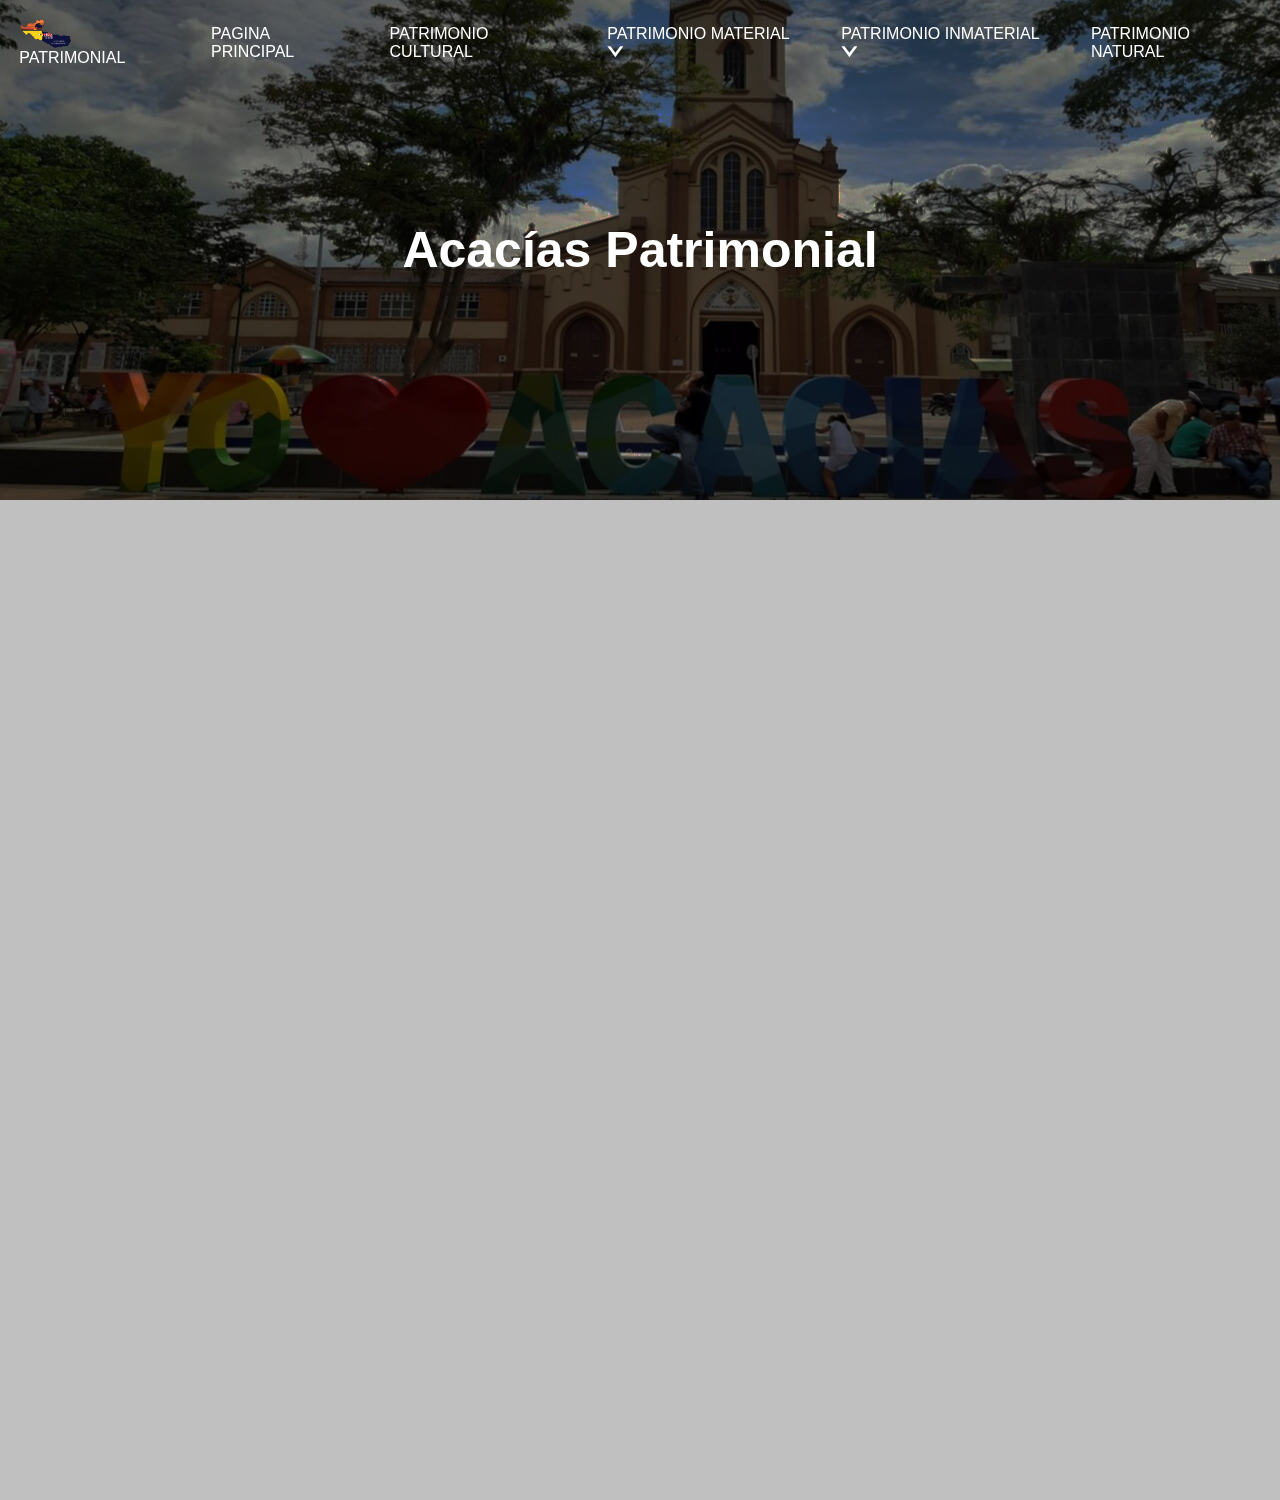
<file: index.html>
<!DOCTYPE html>
<html lang="es">
    <link rel="stylesheet" href="/css/header.css">
    <link rel="stylesheet" href="/css/style.css">
    <script src="js/javascript.js"></script>
<head>
    <title>ACACÍAS PATRIMONIAL</title>
    <link rel="icon" href="/img/icon.png">
</head>
<body >
    <div class="a">
        <header>
            <a href="index.html" class="ref"><div class="ENSA"><img src="/img/icon.png" class="icon" align="left"><div class="patrimonial">PATRIMONIAL</div></div></a>
            <ul class="cont-ul">
                <a href="/index.html" class="ref"><li>PAGINA PRINCIPAL</li></a>
                <a href="/patrimonio-cultural.html" class="ref"><li>PATRIMONIO CULTURAL</li></a>
                <a href="/patrimonio-material.html" class="ref"><li class="develop">PATRIMONIO MATERIAL <path class="r">abc</path></a>
                    <ul class="ul-second">
                        <a href="/patrimonio-material/mueble.html" class="ref1"><li>MUEBLE</li></a>
                        <a href="/patrimonio-material/inmueble.html" class="ref1"><li>INMUEBLE</li></a>
                    </ul>
                </li>
                <a href="/patrimonio-inmaterial.html" class="ref"><li class="develop">PATRIMONIO INMATERIAL <path class="r">abc</path></a>
                    <ul class="ul-second">
                        <a href="/patrimonio-inmaterial/tradiciones.html" class="ref1"><li>TRADICIONES</li></a>
                        <a href="/patrimonio-inmaterial/patrimonio-vivo.html" class="ref1"><li>PATRIMONIO VIVO</li></a>
                    </ul>
                </li>
                <a href="/patrimonio-natural.html" class="ref"><li>PATRIMONIO NATURAL</li></a>
            </ul>
    </header>
        <section id="inicio">
            <h1 class="ensanm">Acacías Patrimonial</h1>
        </section>
    </div>
</body>
</html>
</file>
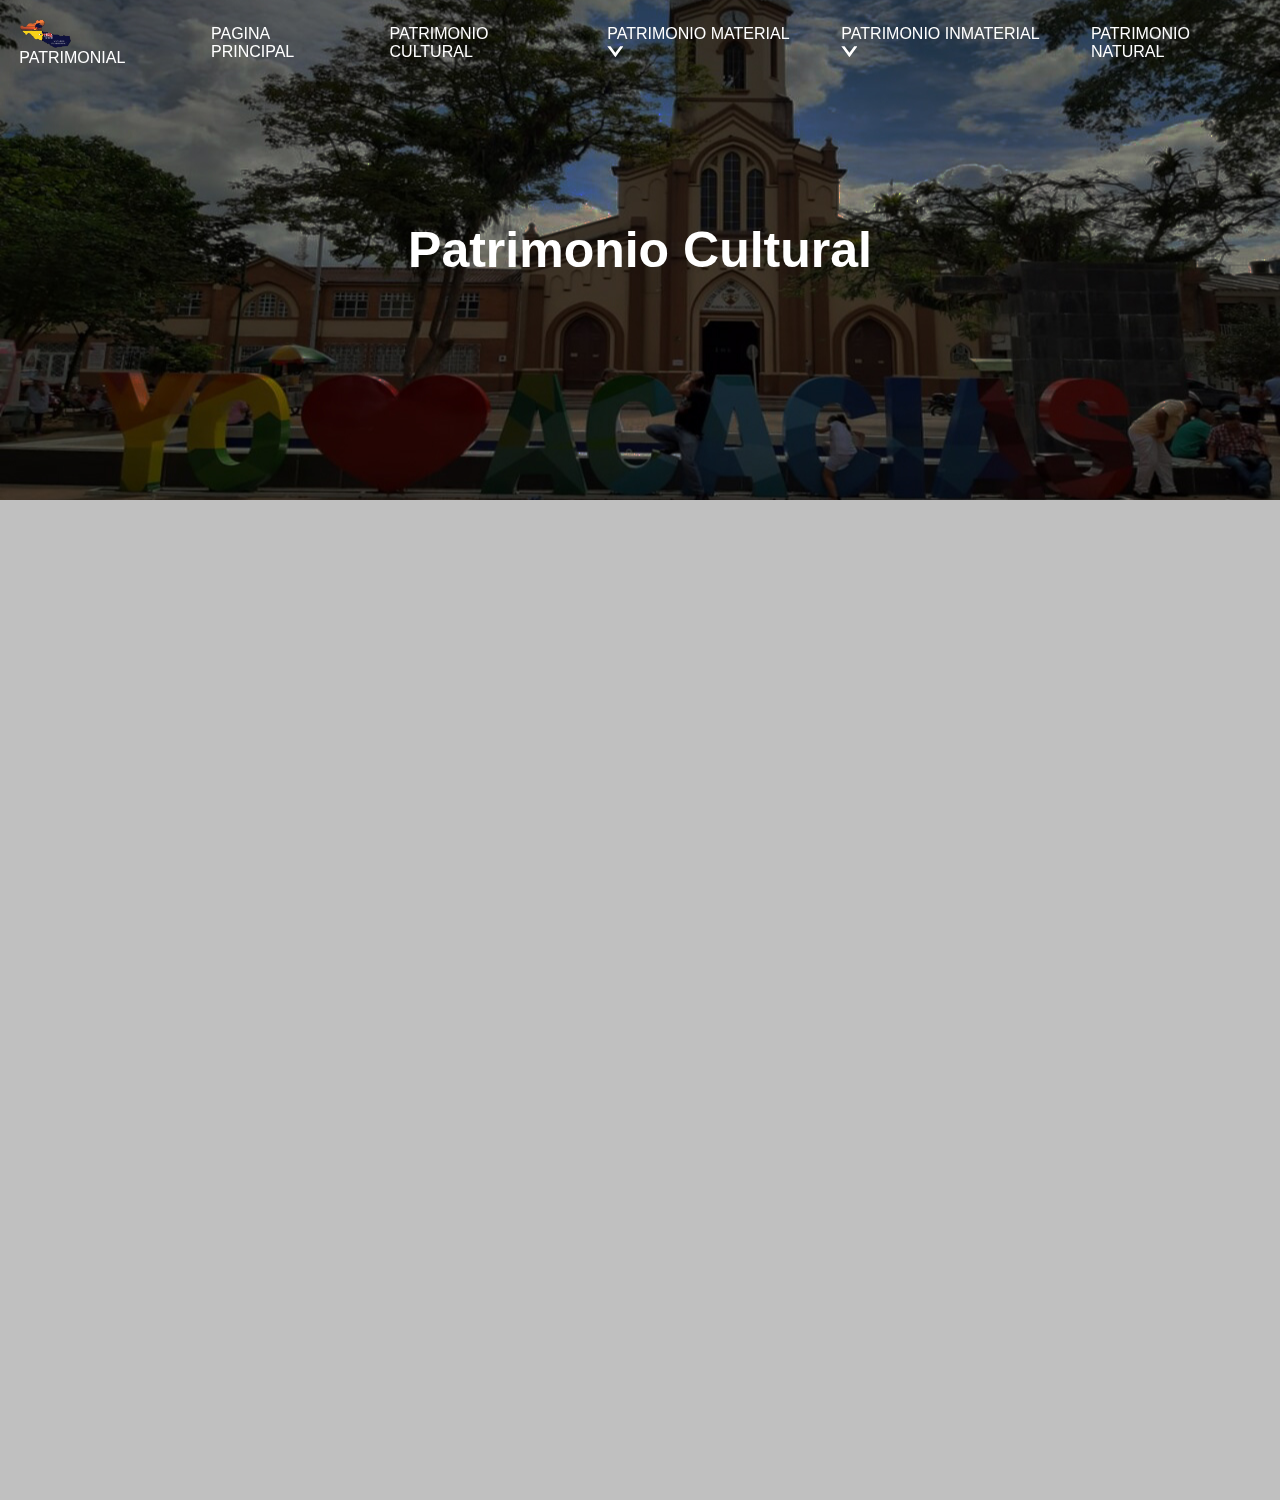
<file: patrimonio-cultural.html>
<!DOCTYPE html>
<html lang="es">
    <link rel="stylesheet" href="/css/header.css">
    <link rel="stylesheet" href="/css/style.css">
    <script src="js/javascript.js"></script>
<head>
    <title>ACACÍAS PATRIMONIAL</title>
    <link rel="icon" href="/img/icon.png">
</head>
<body >
    <div class="a">
        <header>
            <a href="index.html" class="ref"><div class="ENSA"><img src="/img/icon.png" class="icon" align="left"><div class="patrimonial">PATRIMONIAL</div></div></a>
            <ul class="cont-ul">
                <a href="/index.html" class="ref"><li>PAGINA PRINCIPAL</li></a>
                <a href="/patrimonio-cultural.html" class="ref"><li>PATRIMONIO CULTURAL</li></a>
                <a href="/patrimonio-material.html" class="ref"><li class="develop">PATRIMONIO MATERIAL <path class="r">abc</path></a>
                    <ul class="ul-second">
                        <a href="/patrimonio-material/mueble.html" class="ref1"><li>MUEBLE</li></a>
                        <a href="/patrimonio-material/inmueble.html" class="ref1"><li>INMUEBLE</li></a>
                    </ul>
                </li>
                <a href="/patrimonio-inmaterial.html" class="ref"><li class="develop">PATRIMONIO INMATERIAL <path class="r">abc</path></a>
                    <ul class="ul-second">
                        <a href="/patrimonio-inmaterial/tradiciones.html" class="ref1"><li>TRADICIONES</li></a>
                        <a href="/patrimonio-inmaterial/patrimonio-vivo.html" class="ref1"><li>PATRIMONIO VIVO</li></a>
                    </ul>
                </li>
                <a href="/patrimonio-natural.html" class="ref"><li>PATRIMONIO NATURAL</li></a>
            </ul>
    </header>
        <section id="inicio">
            <h1 class="ensanm">Patrimonio Cultural</h1>
        </section>
    </div>
</body>
</html>
</file>
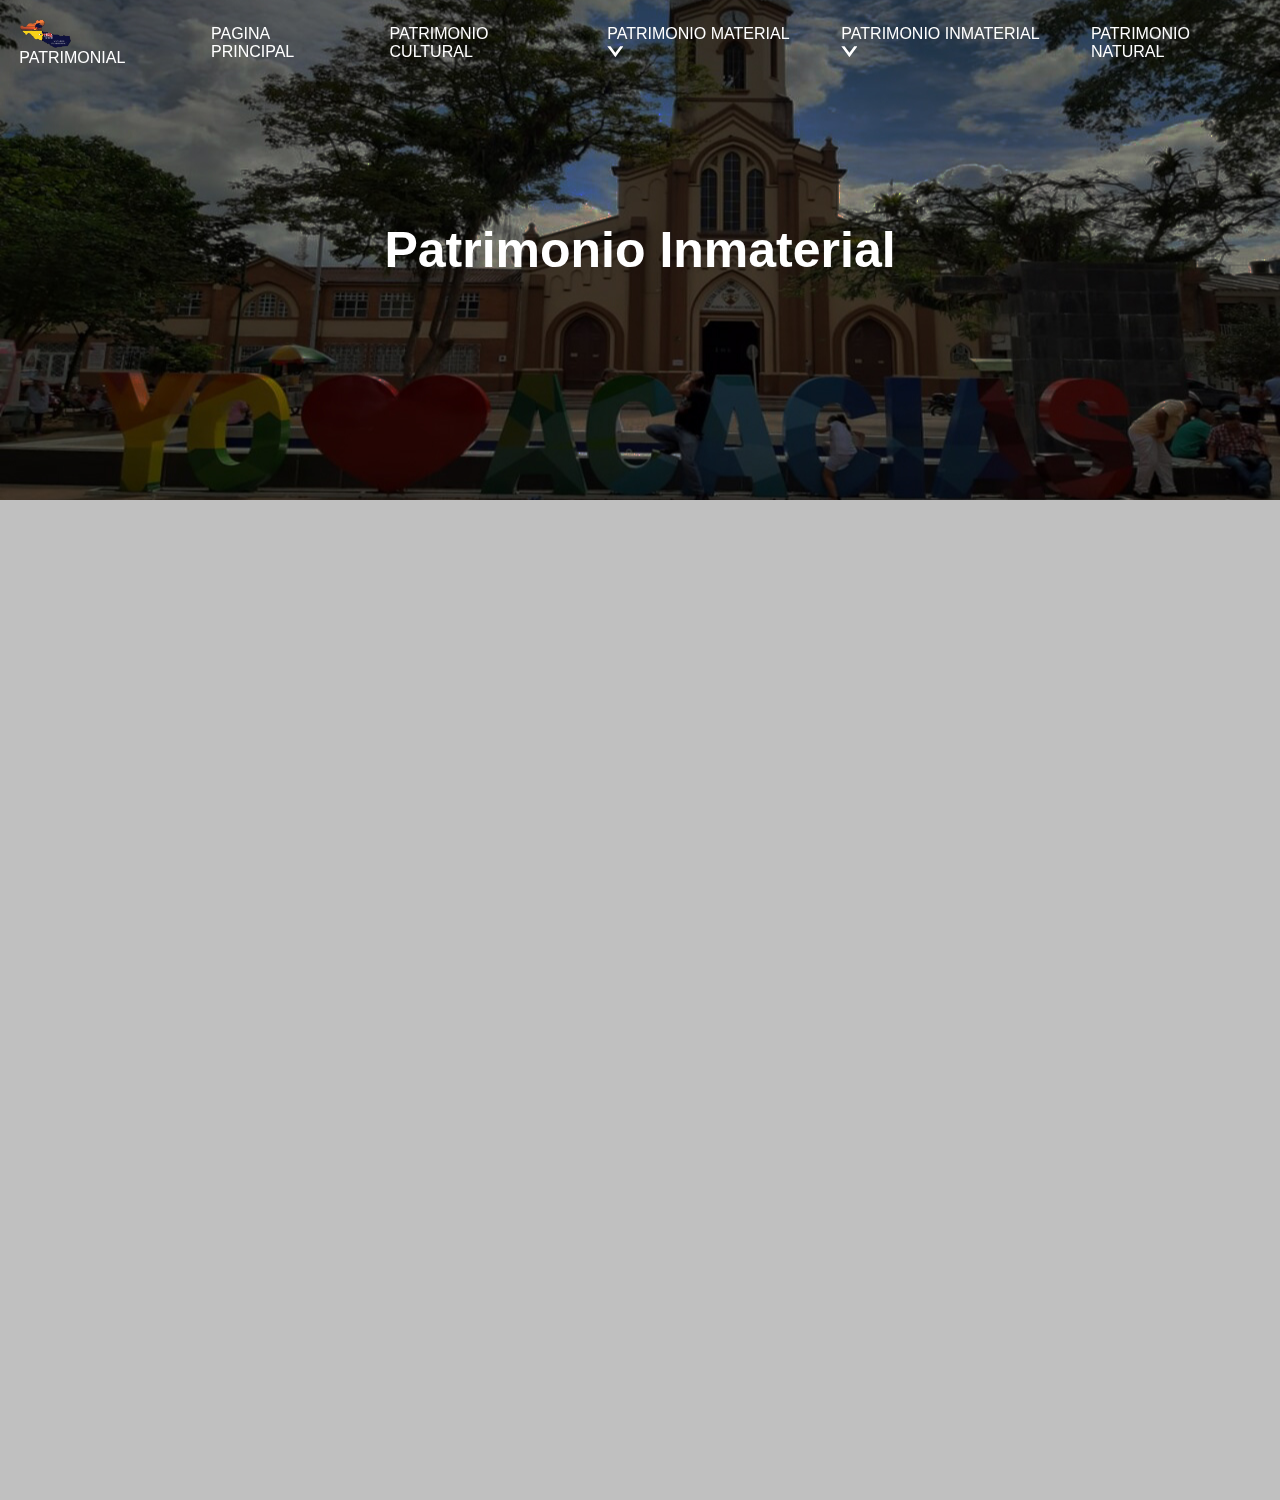
<file: patrimonio-inmaterial.html>
<!DOCTYPE html>
<html lang="es">
    <link rel="stylesheet" href="/css/header.css">
    <link rel="stylesheet" href="/css/style.css">
    <script src="js/javascript.js"></script>
<head>
    <title>ACACÍAS PATRIMONIAL</title>
    <link rel="icon" href="/img/icon.png">
</head>
<body >
    <div class="a">
        <header>
            <a href="index.html" class="ref"><div class="ENSA"><img src="/img/icon.png" class="icon" align="left"><div class="patrimonial">PATRIMONIAL</div></div></a>
            <ul class="cont-ul">
                <a href="/index.html" class="ref"><li>PAGINA PRINCIPAL</li></a>
                <a href="/patrimonio-cultural.html" class="ref"><li>PATRIMONIO CULTURAL</li></a>
                <a href="/patrimonio-material.html" class="ref"><li class="develop">PATRIMONIO MATERIAL <path class="r">abc</path></a>
                    <ul class="ul-second">
                        <a href="/patrimonio-material/mueble.html" class="ref1"><li>MUEBLE</li></a>
                        <a href="/patrimonio-material/inmueble.html" class="ref1"><li>INMUEBLE</li></a>
                    </ul>
                </li>
                <a href="/patrimonio-inmaterial.html" class="ref"><li class="develop">PATRIMONIO INMATERIAL <path class="r">abc</path></a>
                    <ul class="ul-second">
                        <a href="/patrimonio-inmaterial/tradiciones.html" class="ref1"><li>TRADICIONES</li></a>
                        <a href="/patrimonio-inmaterial/patrimonio-vivo.html" class="ref1"><li>PATRIMONIO VIVO</li></a>
                    </ul>
                </li>
                <a href="/patrimonio-natural.html" class="ref"><li>PATRIMONIO NATURAL</li></a>
            </ul>
    </header>
        <section id="inicio">
            <h1 class="ensanm">Patrimonio Inmaterial</h1>
        </section>
    </div>
</body>
</html>
</file>
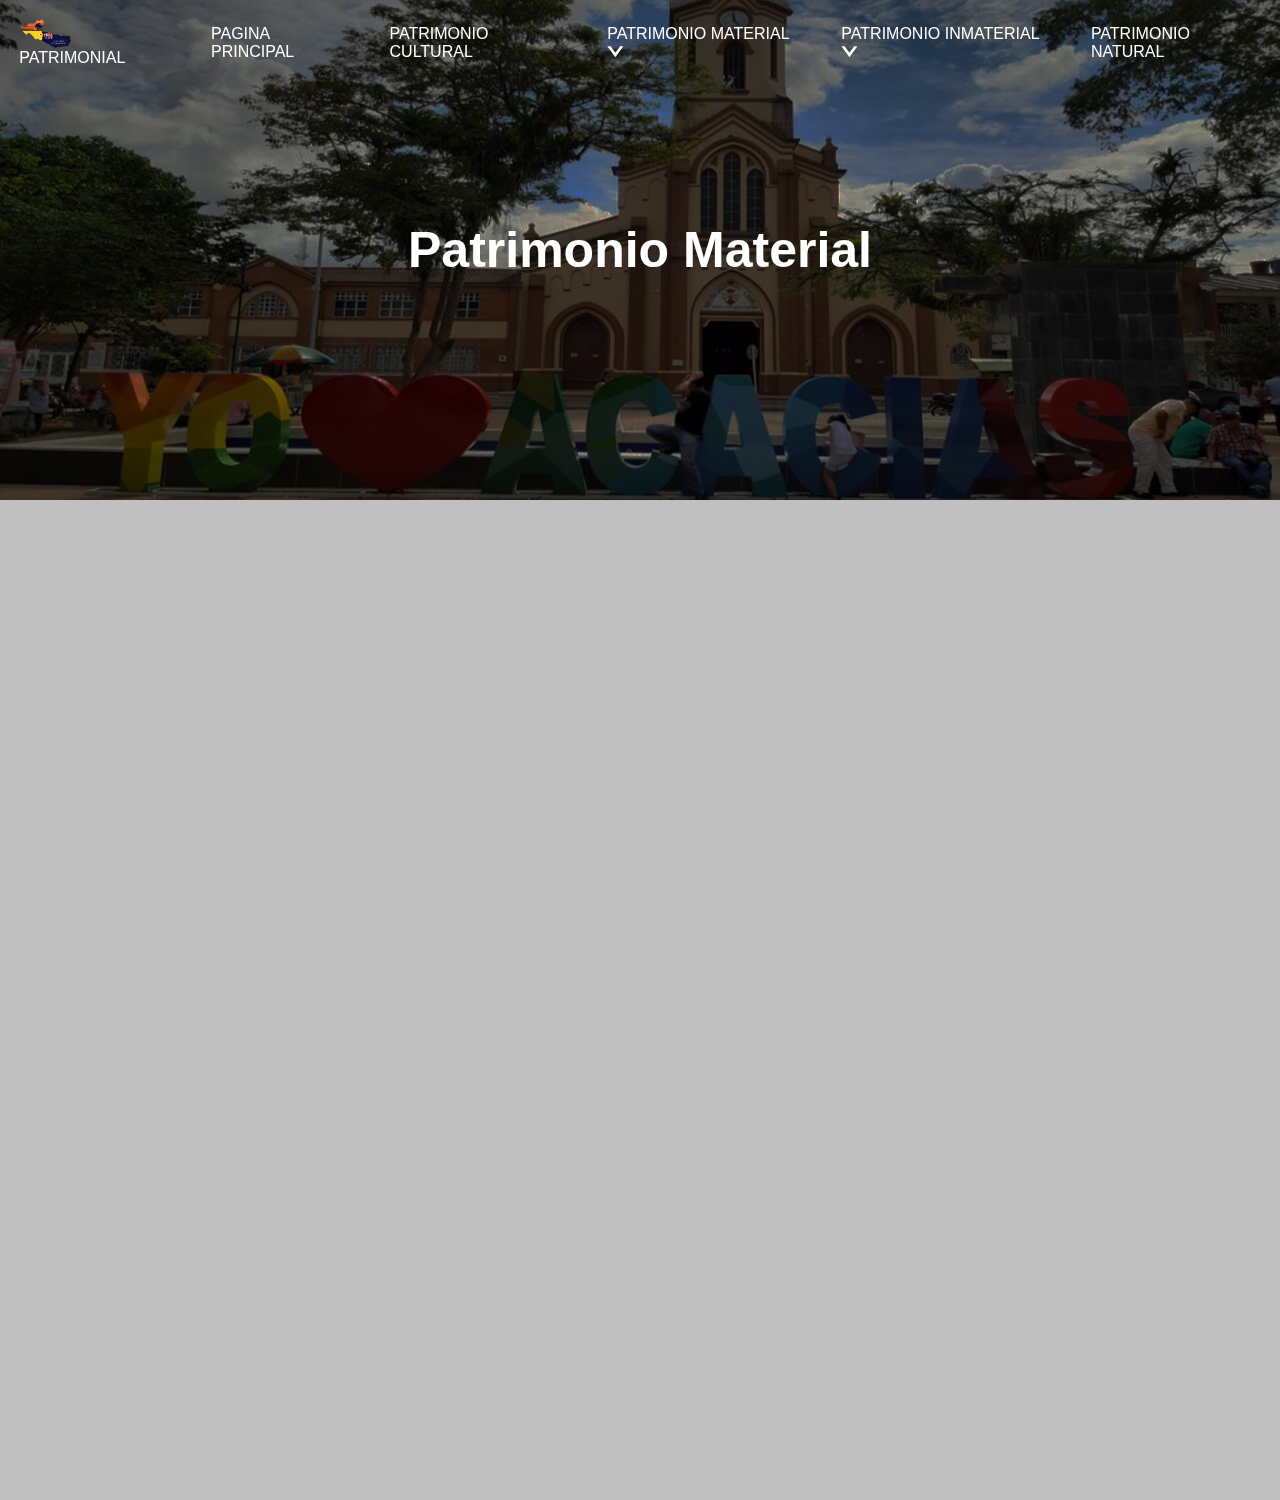
<file: patrimonio-material.html>
<!DOCTYPE html>
<html lang="es">
    <link rel="stylesheet" href="/css/header.css">
    <link rel="stylesheet" href="/css/style.css">
    <script src="js/javascript.js"></script>
<head>
    <title>ACACÍAS PATRIMONIAL</title>
    <link rel="icon" href="/img/icon.png">
</head>
<body >
    <div class="a">
        <header>
            <a href="index.html" class="ref"><div class="ENSA"><img src="/img/icon.png" class="icon" align="left"><div class="patrimonial">PATRIMONIAL</div></div></a>
            <ul class="cont-ul">
                <a href="/index.html" class="ref"><li>PAGINA PRINCIPAL</li></a>
                <a href="/patrimonio-cultural.html" class="ref"><li>PATRIMONIO CULTURAL</li></a>
                <a href="/patrimonio-material.html" class="ref"><li class="develop">PATRIMONIO MATERIAL <path class="r">abc</path></a>
                    <ul class="ul-second">
                        <a href="/patrimonio-material/mueble.html" class="ref1"><li>MUEBLE</li></a>
                        <a href="/patrimonio-material/inmueble.html" class="ref1"><li>INMUEBLE</li></a>
                    </ul>
                </li>
                <a href="/patrimonio-inmaterial.html" class="ref"><li class="develop">PATRIMONIO INMATERIAL <path class="r">abc</path></a>
                    <ul class="ul-second">
                        <a href="/patrimonio-inmaterial/tradiciones.html" class="ref1"><li>TRADICIONES</li></a>
                        <a href="/patrimonio-inmaterial/patrimonio-vivo.html" class="ref1"><li>PATRIMONIO VIVO</li></a>
                    </ul>
                </li>
                <a href="/patrimonio-natural.html" class="ref"><li>PATRIMONIO NATURAL</li></a>
            </ul>
    </header>
        <section id="inicio">
            <h1 class="ensanm">Patrimonio Material</h1>
        </section>
    </div>
</body>
</html>
</file>
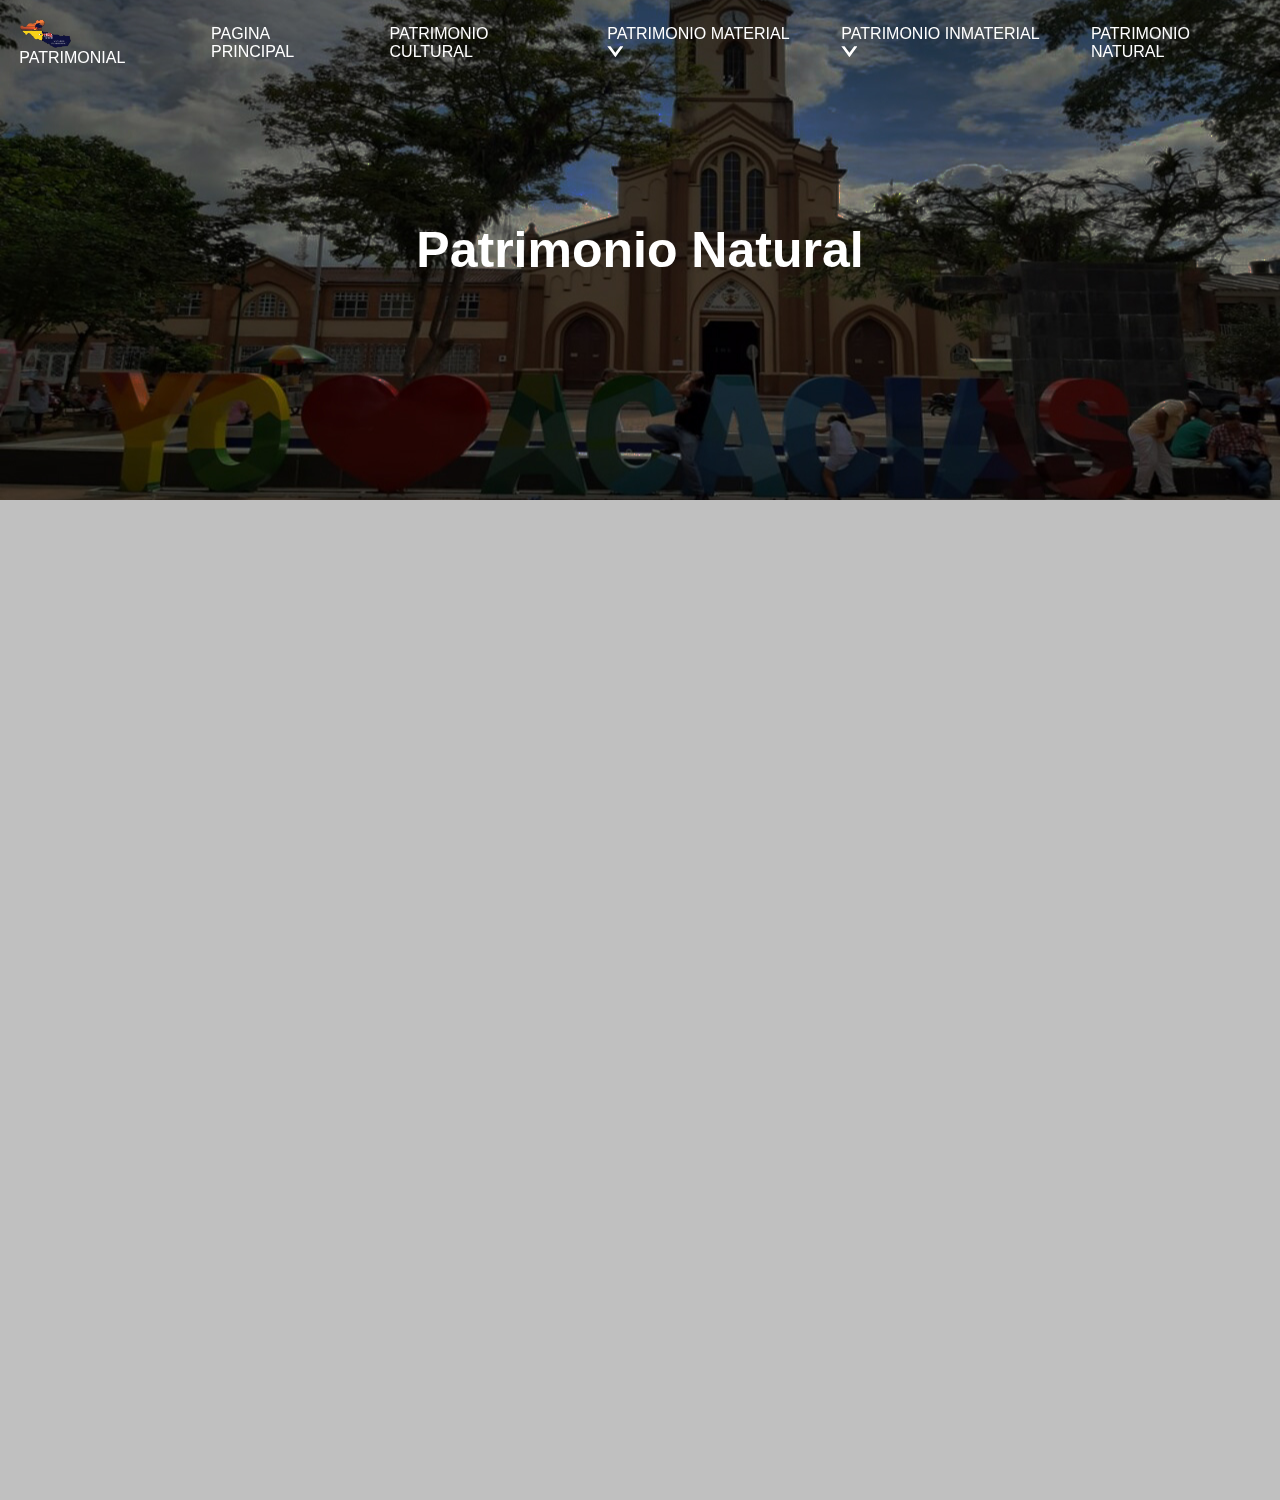
<file: patrimonio-natural.html>
<!DOCTYPE html>
<html lang="es">
    <link rel="stylesheet" href="/css/header.css">
    <link rel="stylesheet" href="/css/style.css">
    <script src="js/javascript.js"></script>
<head>
    <title>ACACÍAS PATRIMONIAL</title>
    <link rel="icon" href="/img/icon.png">
</head>
<body >
    <div class="a">
        <header>
            <a href="index.html" class="ref"><div class="ENSA"><img src="/img/icon.png" class="icon" align="left"><div class="patrimonial">PATRIMONIAL</div></div></a>
            <ul class="cont-ul">
                <a href="/index.html" class="ref"><li>PAGINA PRINCIPAL</li></a>
                <a href="/patrimonio-cultural.html" class="ref"><li>PATRIMONIO CULTURAL</li></a>
                <a href="/patrimonio-material.html" class="ref"><li class="develop">PATRIMONIO MATERIAL <path class="r">abc</path></a>
                    <ul class="ul-second">
                        <a href="/patrimonio-material/mueble.html" class="ref1"><li>MUEBLE</li></a>
                        <a href="/patrimonio-material/inmueble.html" class="ref1"><li>INMUEBLE</li></a>
                    </ul>
                </li>
                <a href="/patrimonio-inmaterial.html" class="ref"><li class="develop">PATRIMONIO INMATERIAL <path class="r">abc</path></a>
                    <ul class="ul-second">
                        <a href="/patrimonio-inmaterial/tradiciones.html" class="ref1"><li>TRADICIONES</li></a>
                        <a href="/patrimonio-inmaterial/patrimonio-vivo.html" class="ref1"><li>PATRIMONIO VIVO</li></a>
                    </ul>
                </li>
                <a href="/patrimonio-natural.html" class="ref"><li>PATRIMONIO NATURAL</li></a>
            </ul>
    </header>
        <section id="inicio">
            <h1 class="ensanm">Patrimonio Natural</h1>
        </section>
    </div>
</body>
</html>
</file>
<file: css/header.css>
header {
    width: 100%;
    display: flex;
    justify-content: space-between;
    align-items: center;
    background: transparent;
    position: fixed;
}

.cont-ul {
    display: flex;
    align-items: center;
}

li {
    list-style: none;
    cursor: pointer;
    padding: 1.5vw;
}

li:hover {
    background-color: rgba(0, 0, 0, 0.5);
}

.develop {
    position: relative;
    align-items: center;
}

.ul-second {
    display: none;
    position: absolute;
    margin-top: 1.5vw;
    background-color: rgba(0, 0, 0, 0.3);
}

.ul-second > li {
    width: 110px;
    transform: translateX(-20px);
    text-align: center;
}
.abajo .ul-second > li {
    background-color: white;
    z-index: 20;
}
.ul-second > li:hover {
    background-color: rgba(0, 0, 0, 0.5);
}

.develop:hover > .ul-second {
    display: block;
}

.ref, .ref1{
    text-decoration: none;
    color: white;
}
.ensanm {
    align-items: center;
    justify-content: center;
    color: white;
    height: 500px;
    display: flex;
    margin-top: 0px;
    font-size: 50px;
}
.icon {
    height: 30px;
    align-items: left;
}
.a {
    background-image: url(/img/a.jpg);
    background-position: center;
    background-size: cover;
} 
.ENSA{
    justify-content: left;
    padding: 1.5vw;
    text-decoration: none;
    color: white;
}
.abajo  .ref, .abajo .ENSA{
    color: black;
    transition: all;
    transition-duration: 0.5s;
}
.abajo {
    background-color: white;
}
.r {
    clip-path: polygon(100% 0, 50% 100%, 0 0, 20% 0, 50% 60%, 80% 0);
    background-color: white;
    text-align: end;
    display: table-caption;
    font-size: 10px;
    transition-duration: 0.2s;
    color: transparent;
}
.develop:hover .r {
    clip-path: polygon(100% 100%, 80% 100%, 50% 40%, 20% 100%, 0 100%, 50% 0);
    background-color: white;
    text-align: end;
    display: table-caption;
    font-size: 10px;
    transition-duration: 0.2s;
    color: transparent;
}
.abajo .r {
    clip-path: polygon(100% 0, 50% 100%, 0 0, 20% 0, 50% 60%, 80% 0);
    background-color: black;
    text-align: end;
    display: table-caption;
    font-size: 10px;
    transition-duration: 0.2s;
    color: transparent;
}
.abajo .develop:hover .r {
    clip-path: polygon(100% 100%, 80% 100%, 50% 40%, 20% 100%, 0 100%, 50% 0);
    background-color: black;
    text-align: end;
    display: table-caption;
    font-size: 10px;
    transition-duration: 0.2s;
    color: transparent;
}
.patrimonial{
    display: inline;
}
@media (max-width:900px) {
    .patrimonial {
        display: none;
    }
}
</file>
<file: css/style.css>
* {
    padding: 0;
    margin: 0;
    box-sizing: border-box;
    font-family: sans-serif;
}

body {
    height: 100vh;
    min-height: 1500px;
    background-color: rgb(192, 192, 192);
}
</file>
